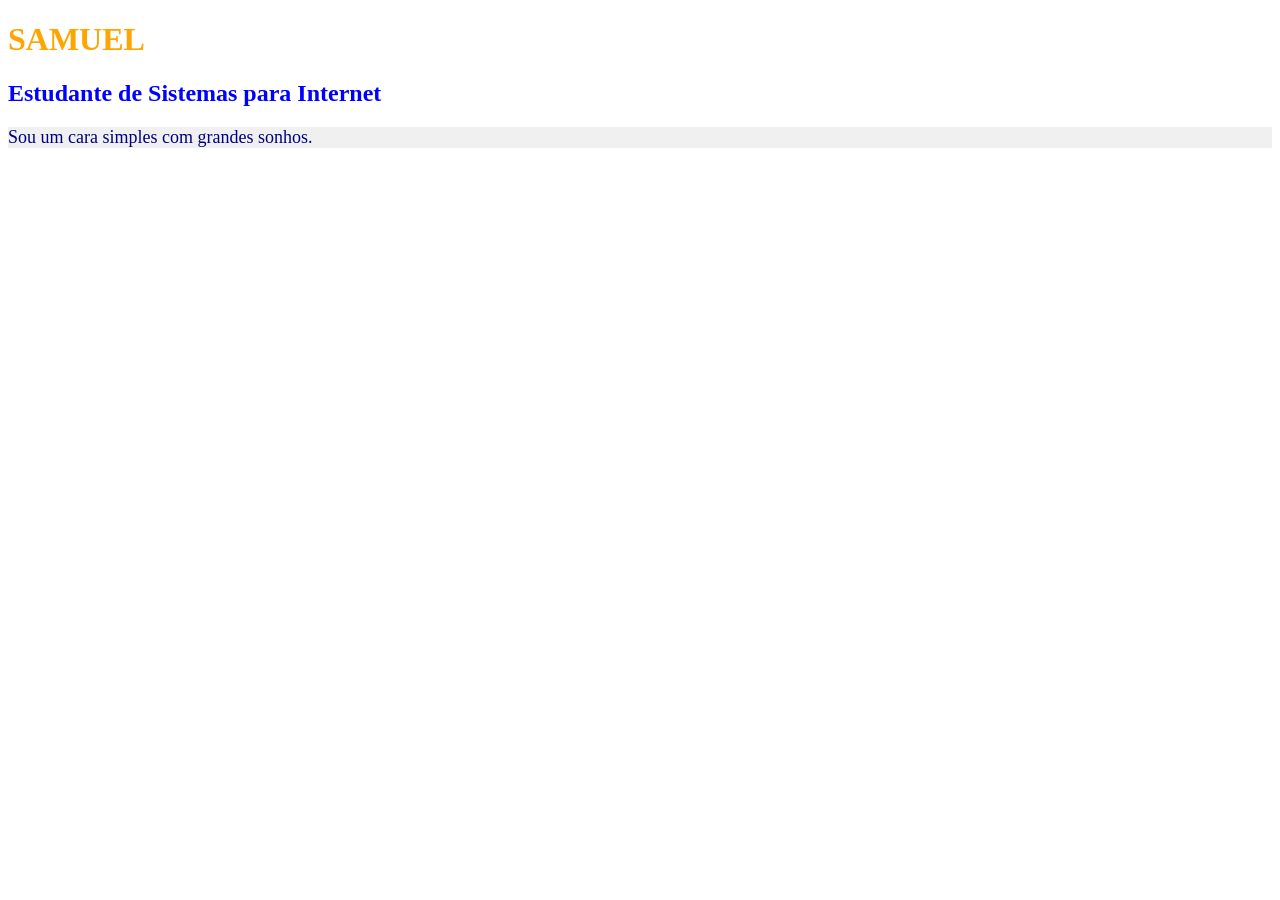
<file: atividade04/index.html>
<!DOCTYPE html>
<html lang="pt-BR">
<head>
    <link rel="stylesheet" href="style.css">
    <style>
        h2 {
            color: blue;
            font: italic;
        }
    </style>
    <meta charset="UTF-8">
    <title>Atividade 04</title>
</head>
<body>
    <h1 style="color: orange;">SAMUEL</h1>
    <h2>Estudante de Sistemas para Internet</h2>
    <p>Sou um cara simples com grandes sonhos.</p>
</body>
</html>
</file>
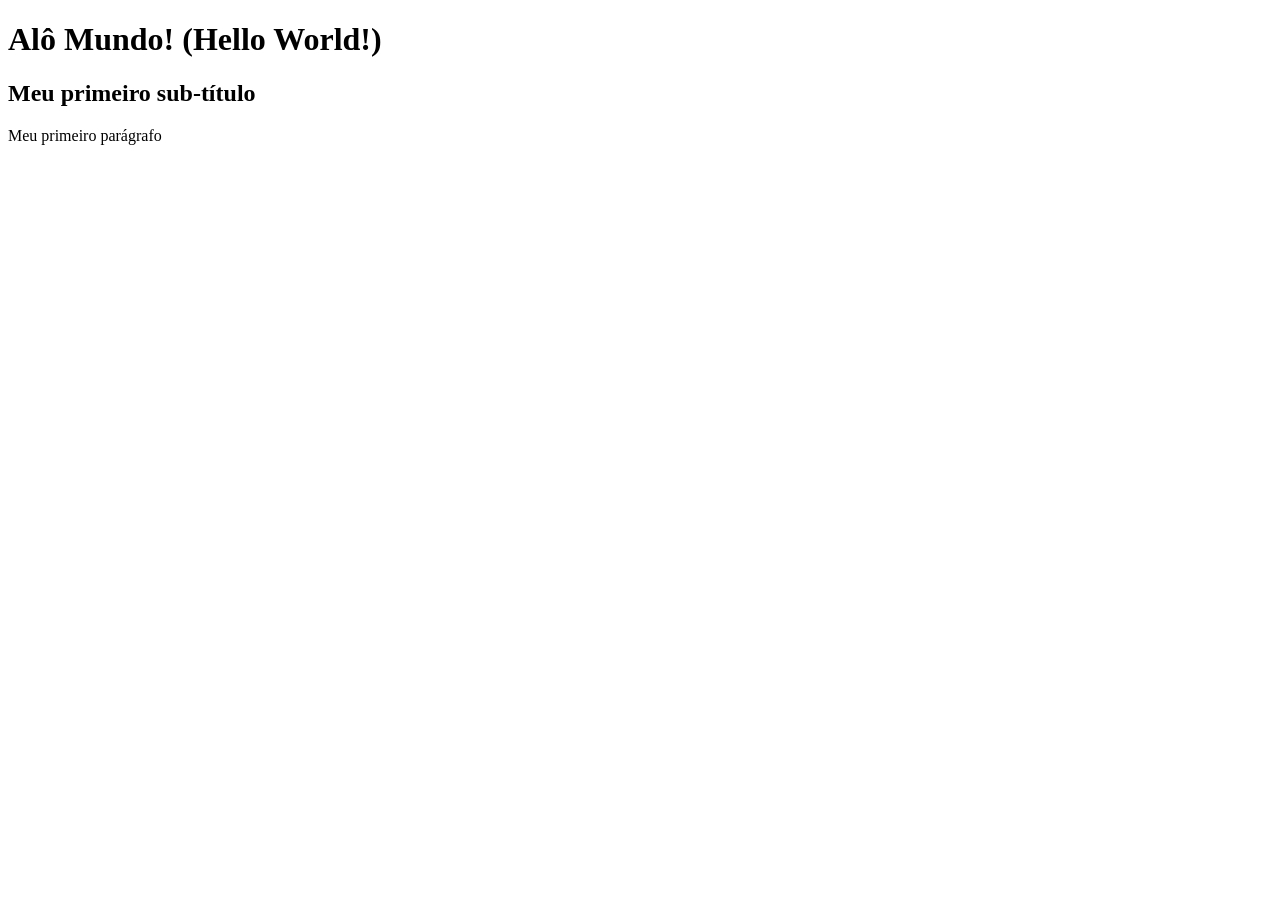
<file: aula00/index.html>
<!DOCTYPE html>
<html lang="en">
<head>
    <meta charset="UTF-8">
    <meta name="viewport" content="width=device-width, initial-scale=1.0">
    <title>Primeiro Website</title>
</head>
<body>
    <h1>Alô Mundo! (Hello World!)</h1>
    <h2>Meu primeiro sub-título</h2>
    <p>Meu primeiro parágrafo</p>
</body>
</html>
</file>
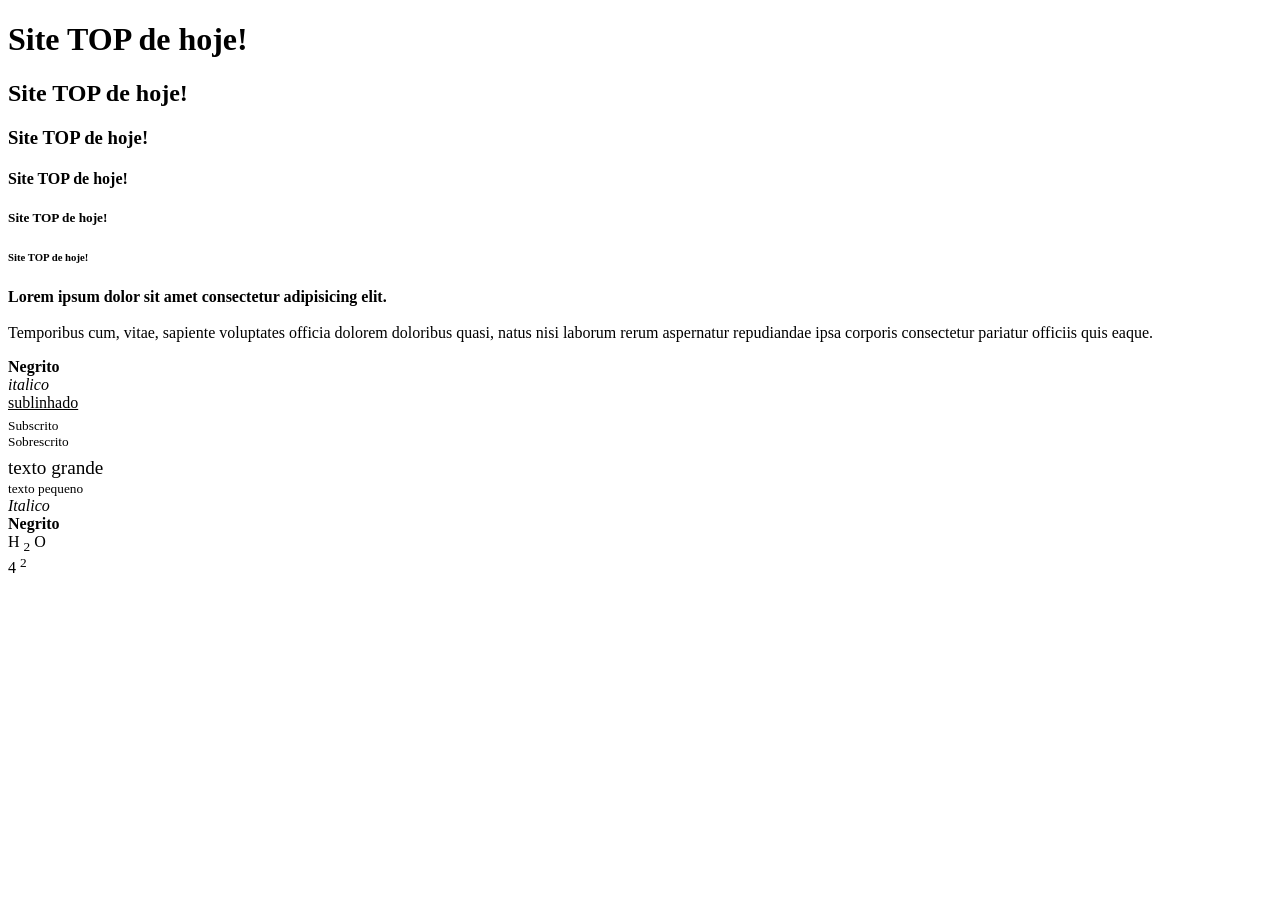
<file: aula01/index.html>
<!DOCTYPE html>
<html lang="en">
<head>
    <meta charset="UTF-8">
    <title>Site de Hoje</title>
</head>
<body>
    <h1>Site TOP de hoje!</h1>
    <h2>Site TOP de hoje!</h2>
    <h3>Site TOP de hoje!</h3>
    <h4>Site TOP de hoje!</h4>
    <h5>Site TOP de hoje!</h5>
    <h6>Site TOP de hoje!</h6>
    <p><b>Lorem ipsum dolor sit amet consectetur adipisicing elit.</b><br><br> Temporibus cum, vitae, sapiente voluptates officia dolorem doloribus quasi, natus nisi laborum rerum aspernatur repudiandae ipsa corporis consectetur pariatur officiis quis eaque.</p>
    <p>
        <b>Negrito</b><br>
        <i>italico</i><br>
        <u>sublinhado</u><br>
        <sub>Subscrito</sub><br>
        <sup>Sobrescrito</sup><br>
        <big>texto grande</big><br>
        <small>texto pequeno</small><br>
        <em>Italico</em><br>
        <strong>Negrito</strong><br>
        H <sub>2</sub> O <br>
        4 <sup>2</sup>
    </p>
</body>
</html>
</file>
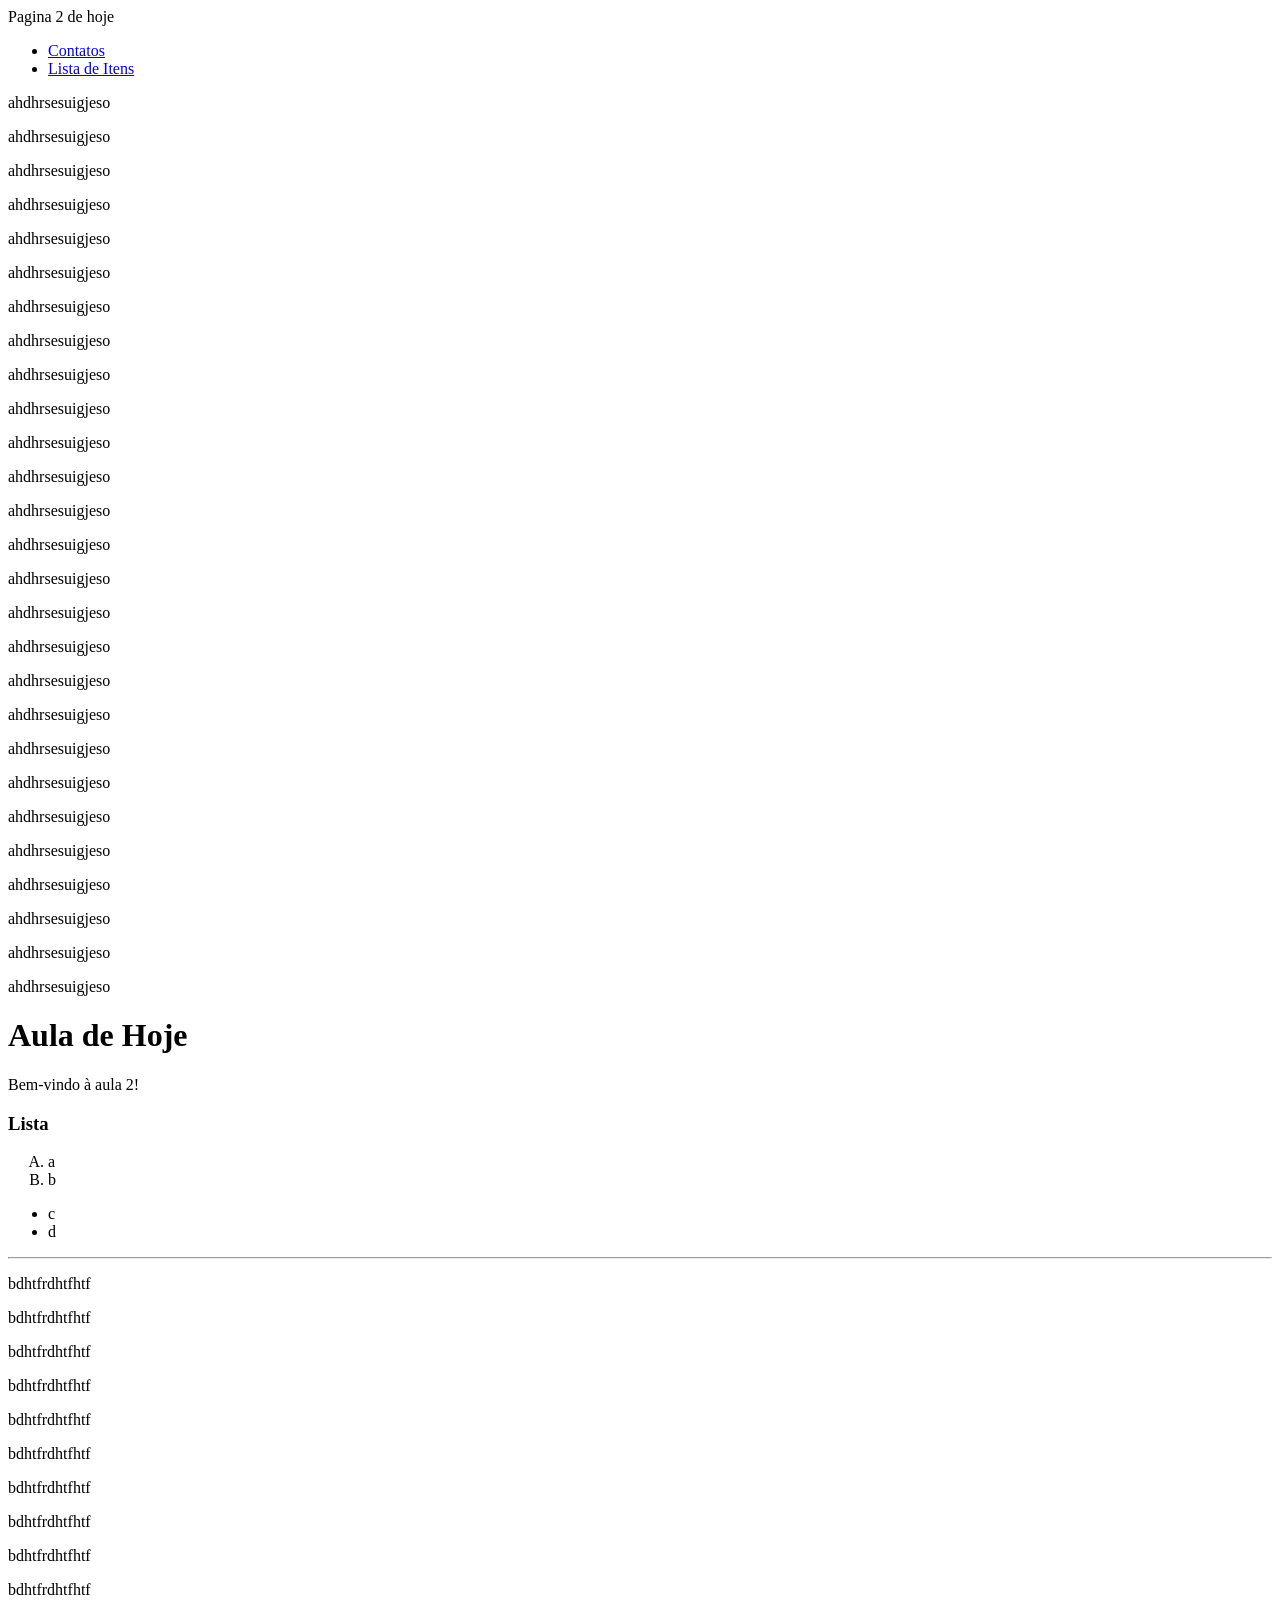
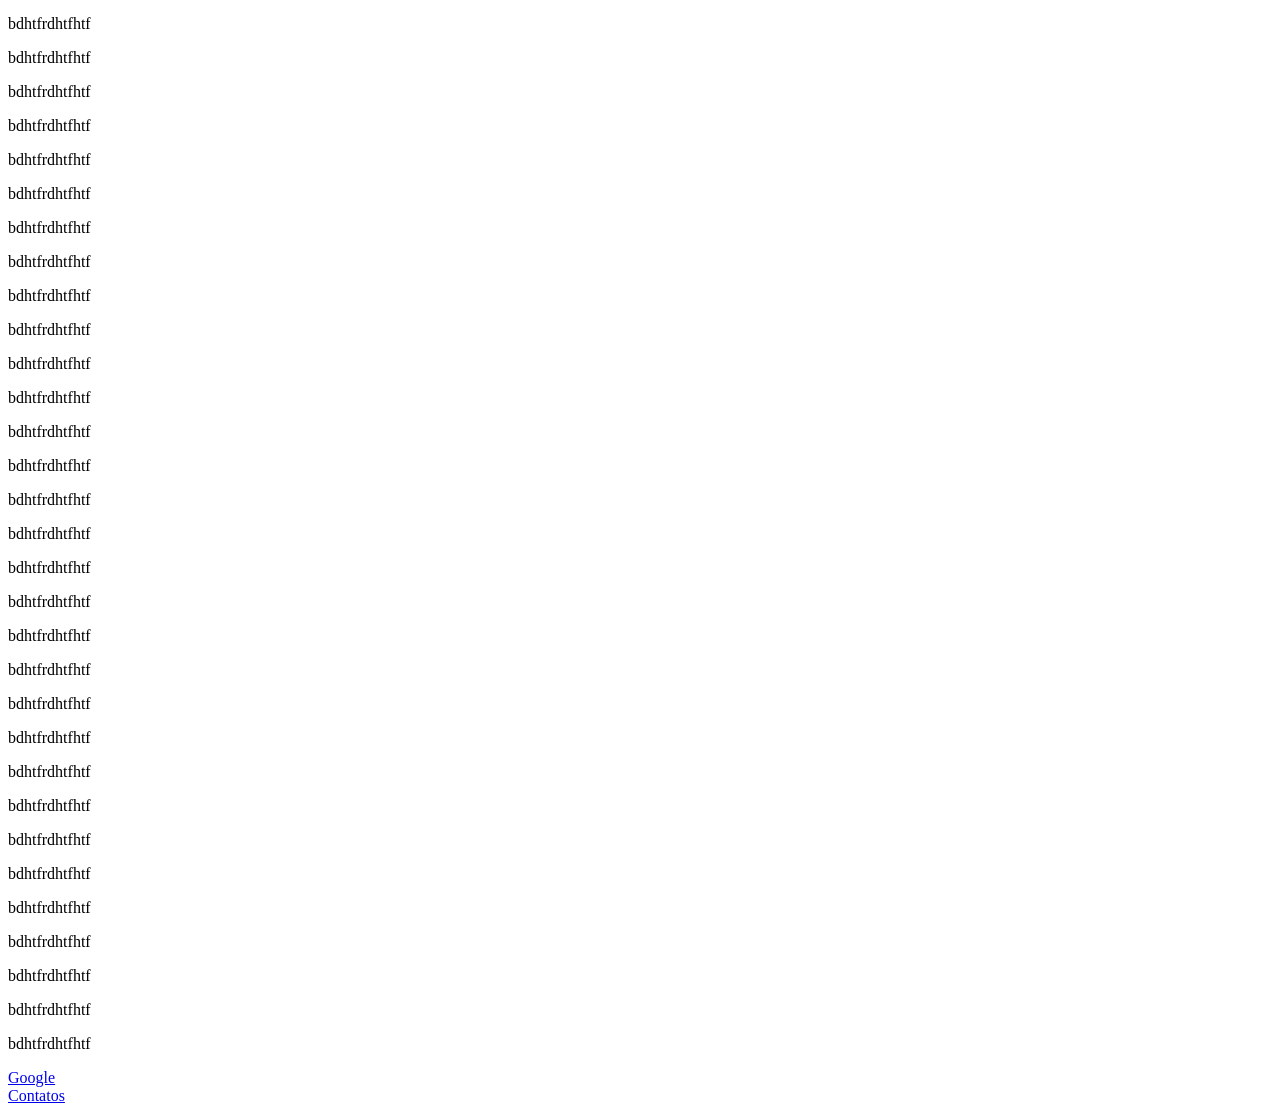
<file: aula02/index.html>
<!DOCTYPE html>
<html lang="en">
<head>
    <meta charset="UTF-8">
    <meta name="viewport" content="width=device-width, initial-scale=1.0">
    <title>Aula 2</title>
</head>
<body>
    <header>
        <div>Pagina 2 de hoje</div>
        <nav>
            <ul>
                <li><a href="contatos.html">Contatos</a></li>
                <li><a href="#lista">Lista de Itens</a></li>
            </ul>
        </nav>
    </header>

    <main>
        <p>ahdhrsesuigjeso</p>
        <p>ahdhrsesuigjeso</p>
        <p>ahdhrsesuigjeso</p>
        <p>ahdhrsesuigjeso</p>
        <p>ahdhrsesuigjeso</p>
        <p>ahdhrsesuigjeso</p>
        <p>ahdhrsesuigjeso</p>
        <p>ahdhrsesuigjeso</p>
        <p>ahdhrsesuigjeso</p>
        <p>ahdhrsesuigjeso</p>
        <p>ahdhrsesuigjeso</p>
        <p>ahdhrsesuigjeso</p>
        <p>ahdhrsesuigjeso</p>
        <p>ahdhrsesuigjeso</p>
        <p>ahdhrsesuigjeso</p>
        <p>ahdhrsesuigjeso</p>
        <p>ahdhrsesuigjeso</p>
        <p>ahdhrsesuigjeso</p>
        <p>ahdhrsesuigjeso</p>
        <p>ahdhrsesuigjeso</p>
        <p>ahdhrsesuigjeso</p>
        <p>ahdhrsesuigjeso</p>
        <p>ahdhrsesuigjeso</p>
        <p>ahdhrsesuigjeso</p>
        <p>ahdhrsesuigjeso</p>
        <p>ahdhrsesuigjeso</p>
        <p>ahdhrsesuigjeso</p>

        <h1 >Aula de Hoje</h1>
        <p>Bem-vindo à aula 2!</p>
        <h3 id="lista">Lista</h3>
        <ol type="A">
            <li>a</li>
            <li>b</li>
        </ol>
        <ul>
            <li>c</li>
            <li>d</li>
        </ul>

        <hr>

        <p>bdhtfrdhtfhtf</p>
        <p>bdhtfrdhtfhtf</p>
        <p>bdhtfrdhtfhtf</p>
        <p>bdhtfrdhtfhtf</p>
        <p>bdhtfrdhtfhtf</p>
        <p>bdhtfrdhtfhtf</p>
        <p>bdhtfrdhtfhtf</p>
        <p>bdhtfrdhtfhtf</p>
        <p>bdhtfrdhtfhtf</p>
        <p>bdhtfrdhtfhtf</p>
        <p>bdhtfrdhtfhtf</p>
        <p>bdhtfrdhtfhtf</p>
        <p>bdhtfrdhtfhtf</p>
        <p>bdhtfrdhtfhtf</p>
        <p>bdhtfrdhtfhtf</p>
        <p>bdhtfrdhtfhtf</p>
        <p>bdhtfrdhtfhtf</p>
        <p>bdhtfrdhtfhtf</p>
        <p>bdhtfrdhtfhtf</p>
        <p>bdhtfrdhtfhtf</p>
        <p>bdhtfrdhtfhtf</p>
        <p>bdhtfrdhtfhtf</p>
        <p>bdhtfrdhtfhtf</p>
        <p>bdhtfrdhtfhtf</p>
        <p>bdhtfrdhtfhtf</p>
        <p>bdhtfrdhtfhtf</p>
        <p>bdhtfrdhtfhtf</p>
        <p>bdhtfrdhtfhtf</p>
        <p>bdhtfrdhtfhtf</p>
        <p>bdhtfrdhtfhtf</p>
        <p>bdhtfrdhtfhtf</p>
        <p>bdhtfrdhtfhtf</p>
        <p>bdhtfrdhtfhtf</p>
        <p>bdhtfrdhtfhtf</p>
        <p>bdhtfrdhtfhtf</p>
        <p>bdhtfrdhtfhtf</p>
        <p>bdhtfrdhtfhtf</p>
        <p>bdhtfrdhtfhtf</p>
        <p>bdhtfrdhtfhtf</p>
        <p>bdhtfrdhtfhtf</p>
        
        <p>bdhtfrdhtfhtf</p>
        <a href="https://google.com" target="_blank">Google</a>
        <br>
        <a href="contatos.html">Contatos</a>
    </main>

</body>
</html>
</file>
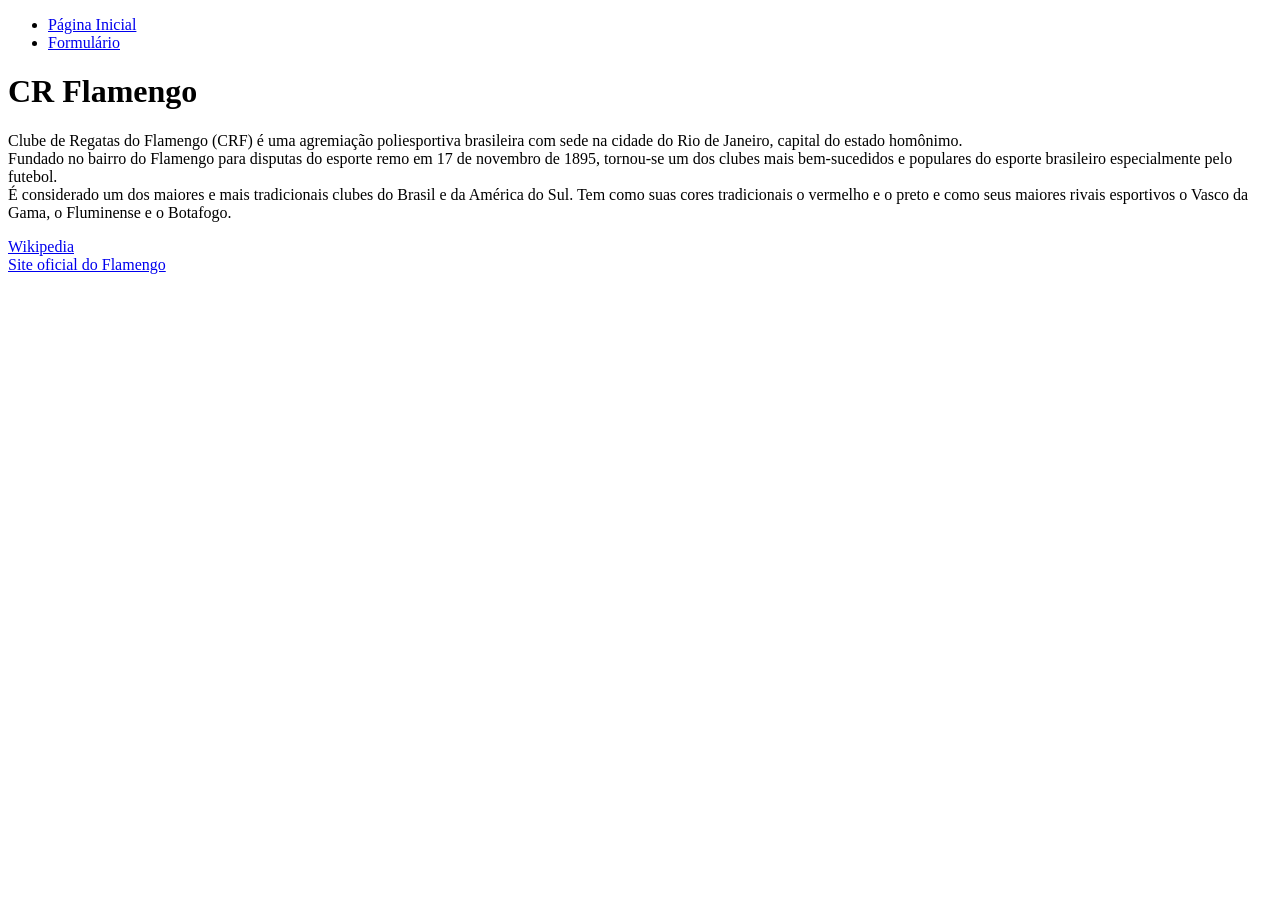
<file: aula03/index.html>
<!DOCTYPE html>
<html lang="en">
<head>
    <meta charset="UTF-8">
    <meta name="viewport" content="width=device-width, initial-scale=1.0">
    <title>Página Inicial</title>
</head>
<body>
    <header>
        <nav>
            <ul>
                <li><a href="index.html">Página Inicial</a></li>
                <li><a href="formulario.html">Formulário</a></li>
            </ul>
        </nav>
    </header>
    <main>
        <h1>CR Flamengo</h1>
        <p>Clube de Regatas do Flamengo (CRF) é uma agremiação poliesportiva brasileira com sede na cidade do Rio de Janeiro, capital do estado homônimo. <br>
            Fundado no bairro do Flamengo para disputas do esporte remo em 17 de novembro de 1895, tornou-se um dos clubes mais bem-sucedidos e populares do esporte brasileiro especialmente pelo futebol. <br>
            É considerado um dos maiores e mais tradicionais clubes do Brasil e da América do Sul. Tem como suas cores tradicionais o vermelho e o preto e como seus maiores rivais esportivos o Vasco da Gama, o Fluminense e o Botafogo.</p>
    </main>
    <footer>
        <a href="https://pt.wikipedia.org/wiki/Clube_de_Regatas_do_Flamengo">Wikipedia</a> <br>
        <a href="https://www.flamengo.com.br/">Site oficial do Flamengo</a>
    </footer>
</body>
</html>
</file>
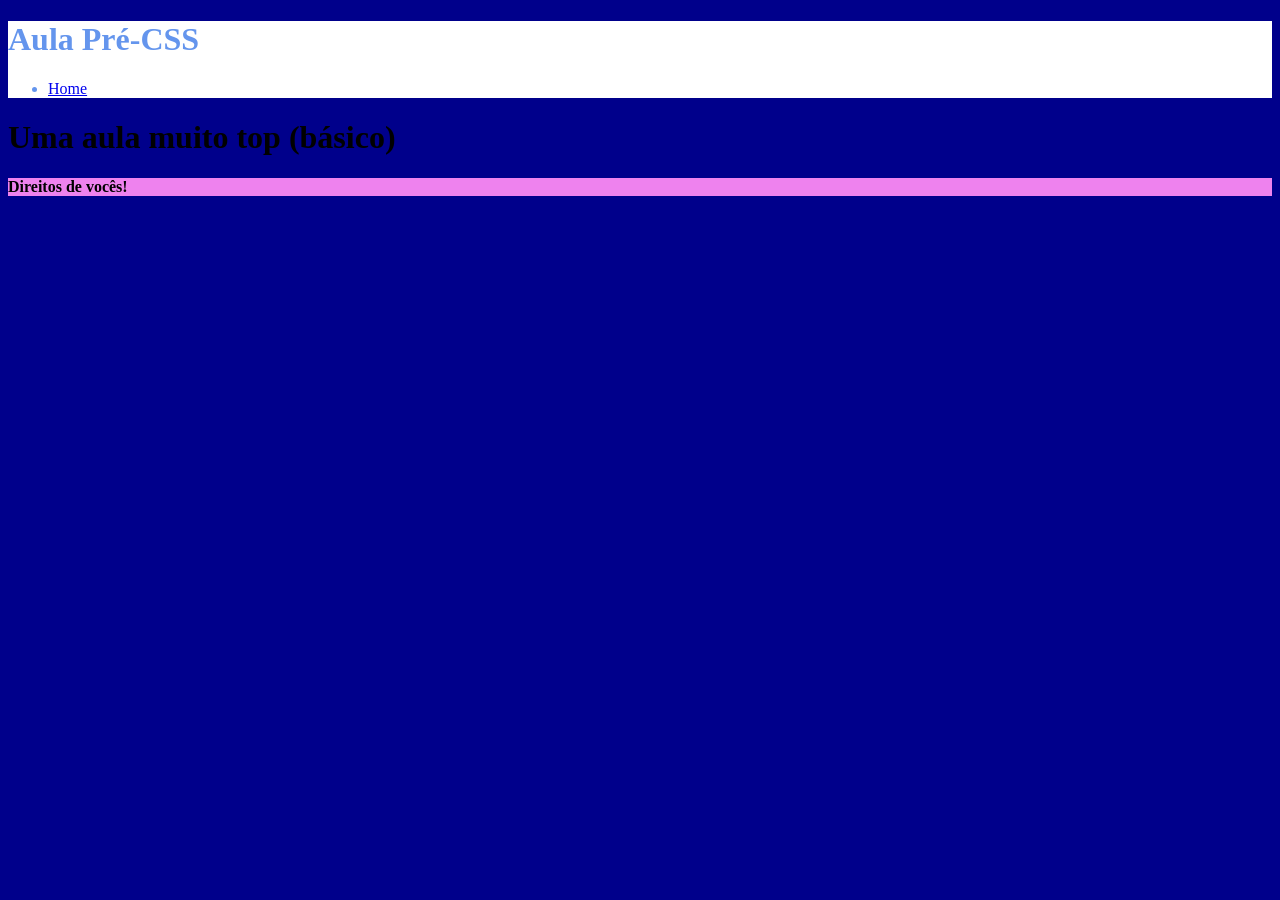
<file: aula04/index.html>
<!DOCTYPE html>
<html lang="pt-BR">
<head>
    <style>
        body {
            background-color: green;
        }
    </style>
    <link rel="stylesheet" href="style.css">
    <meta charset="UTF-8">
    <title>Pré-CSS</title>
</head>
<body style="background-color: darkblue;">
    <header>
        <h1>Aula Pré-CSS</h1>
        <nav>
            <ul>
                <li><a href="index.html">Home</a></li>
            </ul>
        </nav>
    </header>
    <main>
        <h1>Uma aula muito top (básico)</h1>
    </main>
    <footer>
        <h4>Direitos de vocês!</h4>
    </footer>
</body>
</html>
</file>
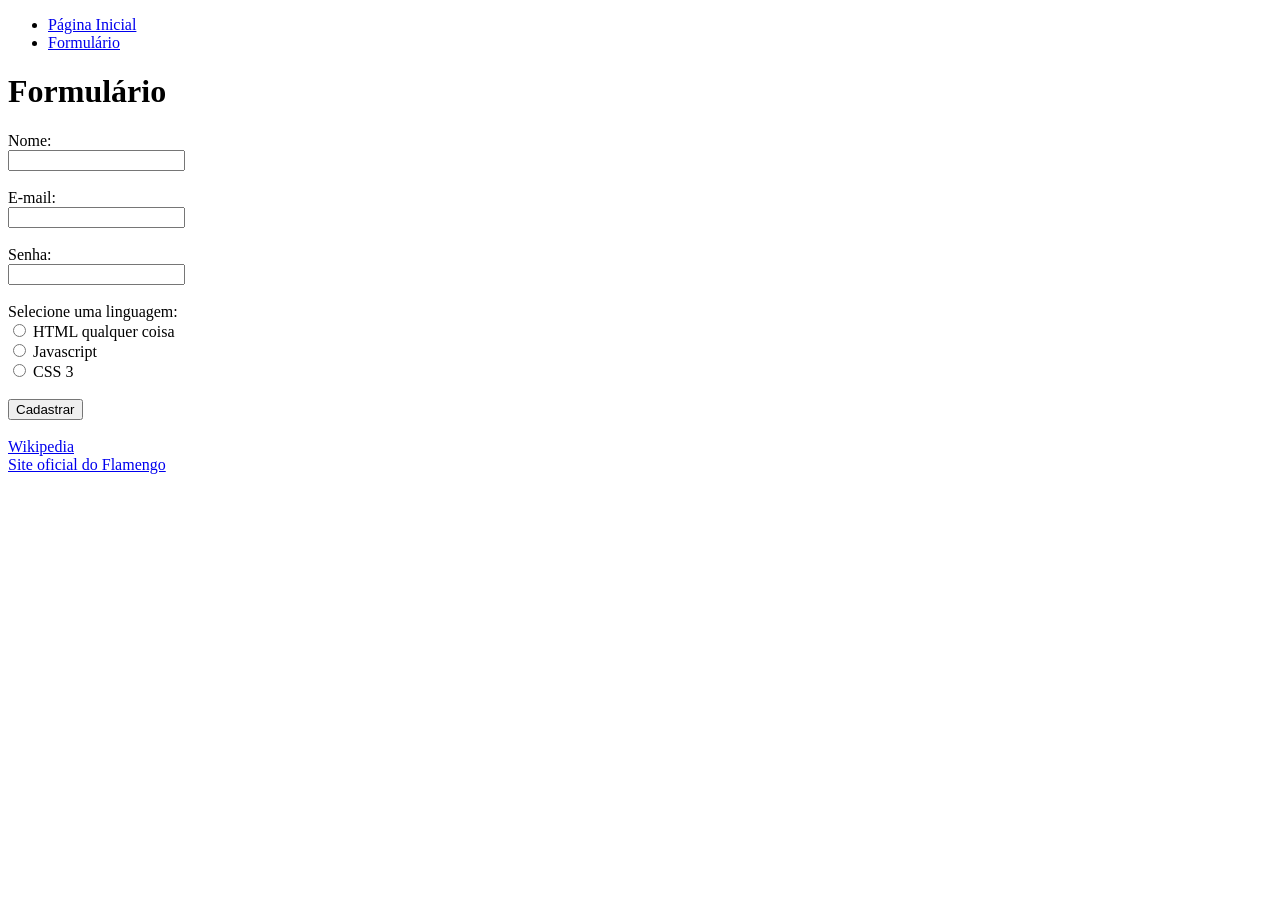
<file: aula03/formulario.html>
<!DOCTYPE html>
<html lang="pt-BR">
<head>
    <meta charset="UTF-8">
    <meta name="viewport" content="width=device-width, initial-scale=1.0">
    <title>Formulário</title>
</head>
<body>
    <header>
        <nav>
            <ul>
                <li><a href="index.html">Página Inicial</a></li>
                <li><a href="formulario.html">Formulário</a></li>
            </ul>
        </nav>
    </header>

    <main>
        <h1>Formulário</h1>

        <form action="exibirdados.html" method="get">
            <label for="nome">Nome:</label><br>
            <input type="text" id="nome" name="nome" required><br><br>

            <label for="email">E-mail:</label><br>
            <input type="email" id="email" name="email" required><br><br>

            <label for="senha">Senha:</label><br>
            <input type="password" id="senha" name="senha" required><br><br>

            <label for="radiolang">Selecione uma linguagem:</label><br>
            <input type="radio" id="html" name="linguagem" value="HTML">
            <label for="html">HTML qualquer coisa</label><br>
            <input type="radio" id="js" name="linguagem" value="JS">
            <label for="js">Javascript</label><br>
            <input type="radio" id="css" name="linguagem" value="CSS">
            <label for="css">CSS 3</label><br><br>

            <input type="submit" value="Cadastrar"> <br><br>
        </form>
    </main>

    <footer>
        <a href="https://pt.wikipedia.org/wiki/Clube_de_Regatas_do_Flamengo">Wikipedia</a> <br>
        <a href="https://www.flamengo.com.br/">Site oficial do Flamengo</a>
    </footer>
</body>
</html>
</file>
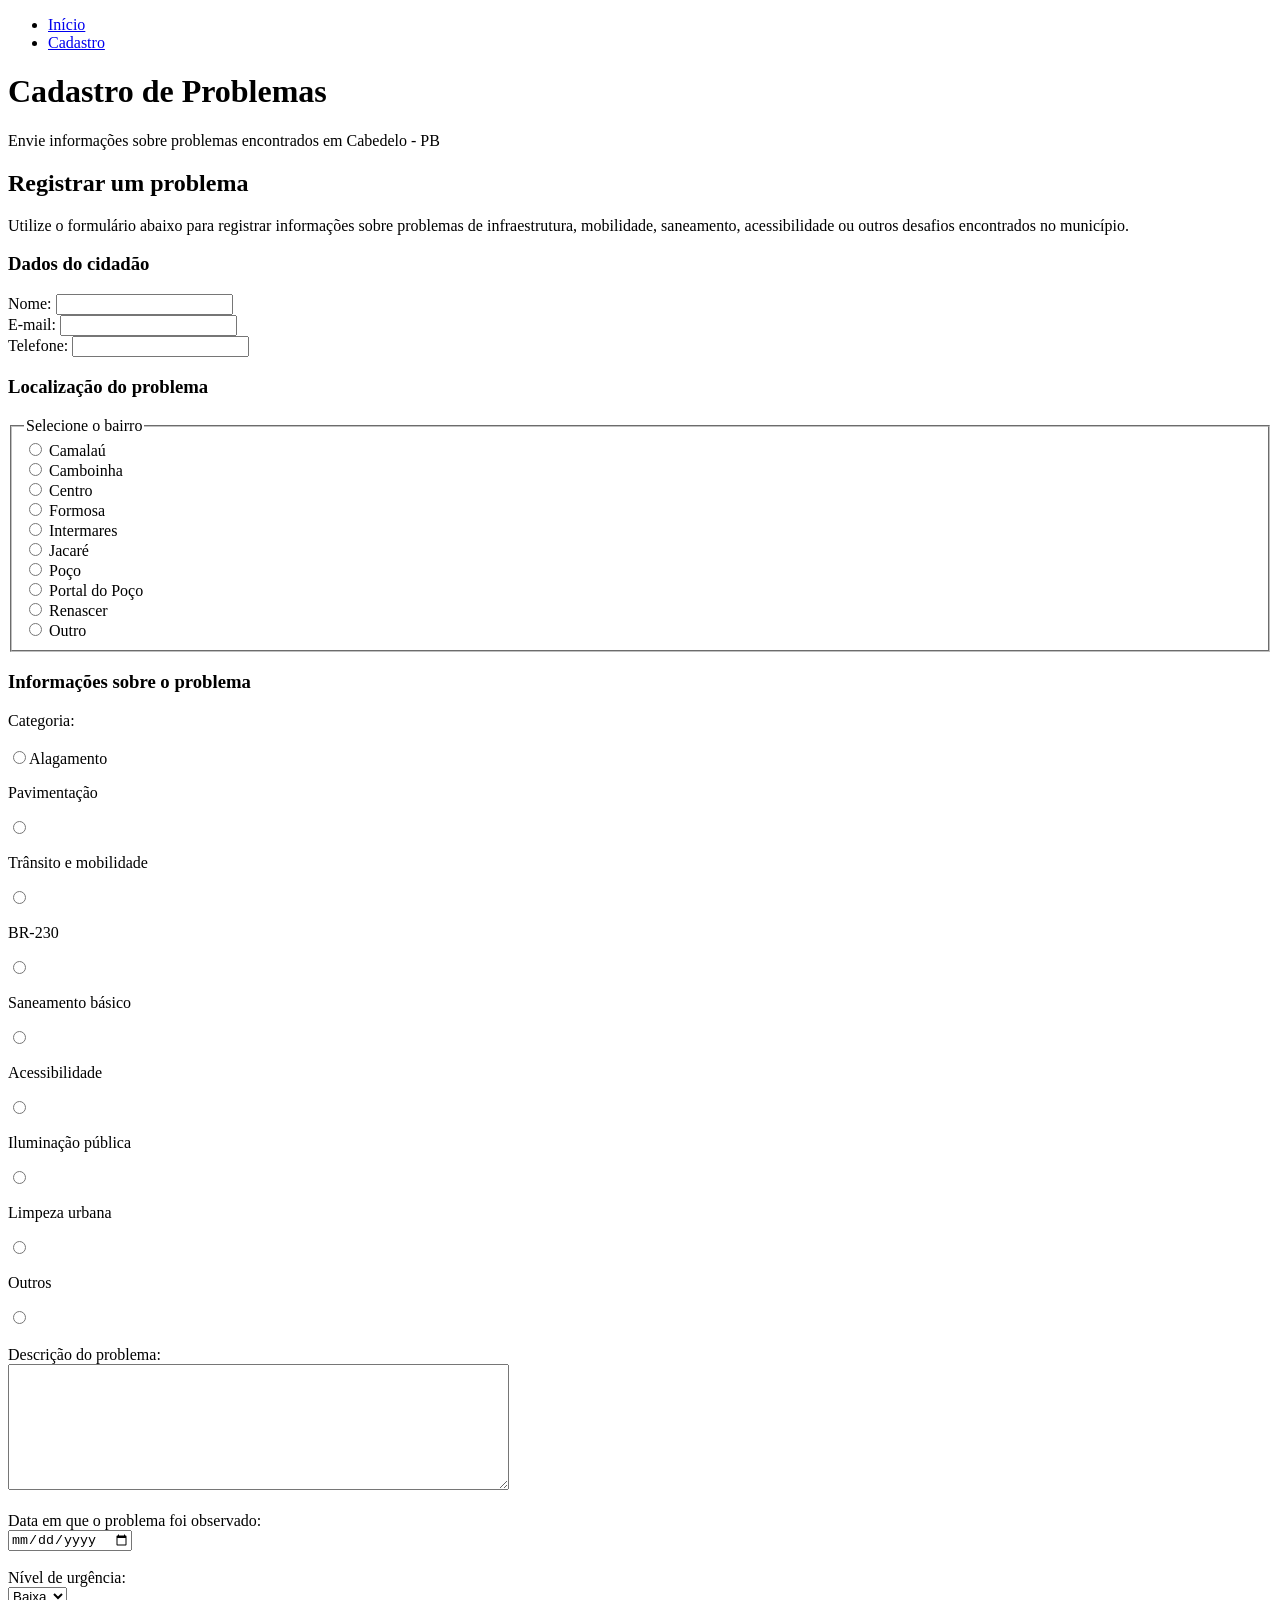
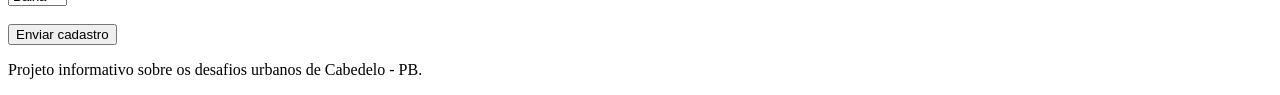
<file: prova01/cadastro.html>
<!DOCTYPE html>
<html lang="pt-BR">
<head>
    <meta charset="UTF-8">
    <meta name="viewport" content="width=device-width, initial-scale=1.0">
    <title>Cadastro - Desafios de Cabedelo</title>
</head>
<body>

    <header>
        <nav>
            <ul>
                <li>
                    <a href="index.html">Início</a>
                </li>
                <li>
                    <a href="cadastro.html">Cadastro</a>
                </li>
            </ul>
        </nav>

        <h1>Cadastro de Problemas</h1>
        <p>Envie informações sobre problemas encontrados em Cabedelo - PB</p>
    </header>

    <main>
        <h2>Registrar um problema</h2>

        <p>
            Utilize o formulário abaixo para registrar informações sobre
            problemas de infraestrutura, mobilidade, saneamento, acessibilidade
            ou outros desafios encontrados no município.
        </p>

        <form action="dados_recebidos.html" method="get">

            <h3>Dados do cidadão</h3>

            <label for="nome">Nome:</label>
            <input type="text" id="nome" name="nome" required><br>

            <label for="email">E-mail:</label>
            <input type="email" id="email" name="email" required><br>

            <label for="telefone">Telefone:</label>
            <input type="tel" id="telefone" name="telefone"><br>

            <h3>Localização do problema</h3>

            <fieldset>
                <legend>Selecione o bairro</legend>

                <label>
                    <input type="radio" name="bairro" value="Camalaú">
                    Camalaú
                </label><br>

                <label>
                    <input type="radio" name="bairro" value="Camboinha">
                    Camboinha
                </label><br>

                <label>
                    <input type="radio" name="bairro" value="Centro">
                    Centro
                </label><br>

                <label>
                    <input type="radio" name="bairro" value="Formosa">
                    Formosa
                </label><br>

                <label>
                    <input type="radio" name="bairro" value="Intermares">
                    Intermares
                </label><br>

                <label>
                    <input type="radio" name="bairro" value="Jacaré">
                    Jacaré
                </label><br>

                <label>
                    <input type="radio" name="bairro" value="Poço">
                    Poço
                </label><br>

                <label>
                    <input type="radio" name="bairro" value="Portal do Poço">
                    Portal do Poço
                </label><br>

                <label>
                    <input type="radio" name="bairro" value="Renascer">
                    Renascer
                </label><br>

                <label>
                    <input type="radio" name="bairro" value="Outro">
                    Outro
                </label>

            </fieldset>

            <h3>Informações sobre o problema</h3>

            <label for="categoria">Categoria:</label><br><br>
            
            <input type="radio" name="categoria" id="categoria" value="alagamento">Alagamento

            <p>Pavimentação</p>
            <input type="radio" name="categoria" id="categoria" value="pavimentacao">

            <p>Trânsito e mobilidade</p>
            <input type="radio" name="categoria" id="categoria" value="transito">

            <p>BR-230</p>
            <input type="radio" name="categoria" id="categoria" value="br230">
            
            <p>Saneamento básico</p>
            <input type="radio" name="categoria" id="categoria" value="saneamento">
            
            <p>Acessibilidade</p>
            <input type="radio" name="categoria" id="categoria" value="acessibilidade">
            
            <p>Iluminação pública</p>
            <input type="radio" name="categoria" id="categoria" value="iluminacao">
            
            <p>Limpeza urbana</p>
            <input type="radio" name="categoria" id="categoria" value="limpeza">
            
            <p>Outros</p>
            <input type="radio" name="categoria" id="categoria" value="outros"><br><br>
            

            <label for="descricao">Descrição do problema:</label><br>
            <textarea id="descricao" name="descricao" rows="8" cols="60" required></textarea><br><br>

            <label for="data">Data em que o problema foi observado:</label><br>
            <input type="date" id="data" name="data"><br><br>

            <label for="urgencia">Nível de urgência:</label><br>
            <select id="urgencia" name="urgencia">
                <option value="baixa">Baixa</option>
                <option value="media">Média</option>
                <option value="alta">Alta</option>
            </select> <br><br>

            <input type="submit" value="Enviar cadastro">

        </form>

    </main>

    <footer>
        <p>Projeto informativo sobre os desafios urbanos de Cabedelo - PB.</p>
    </footer>

</body>
</html>
</file>
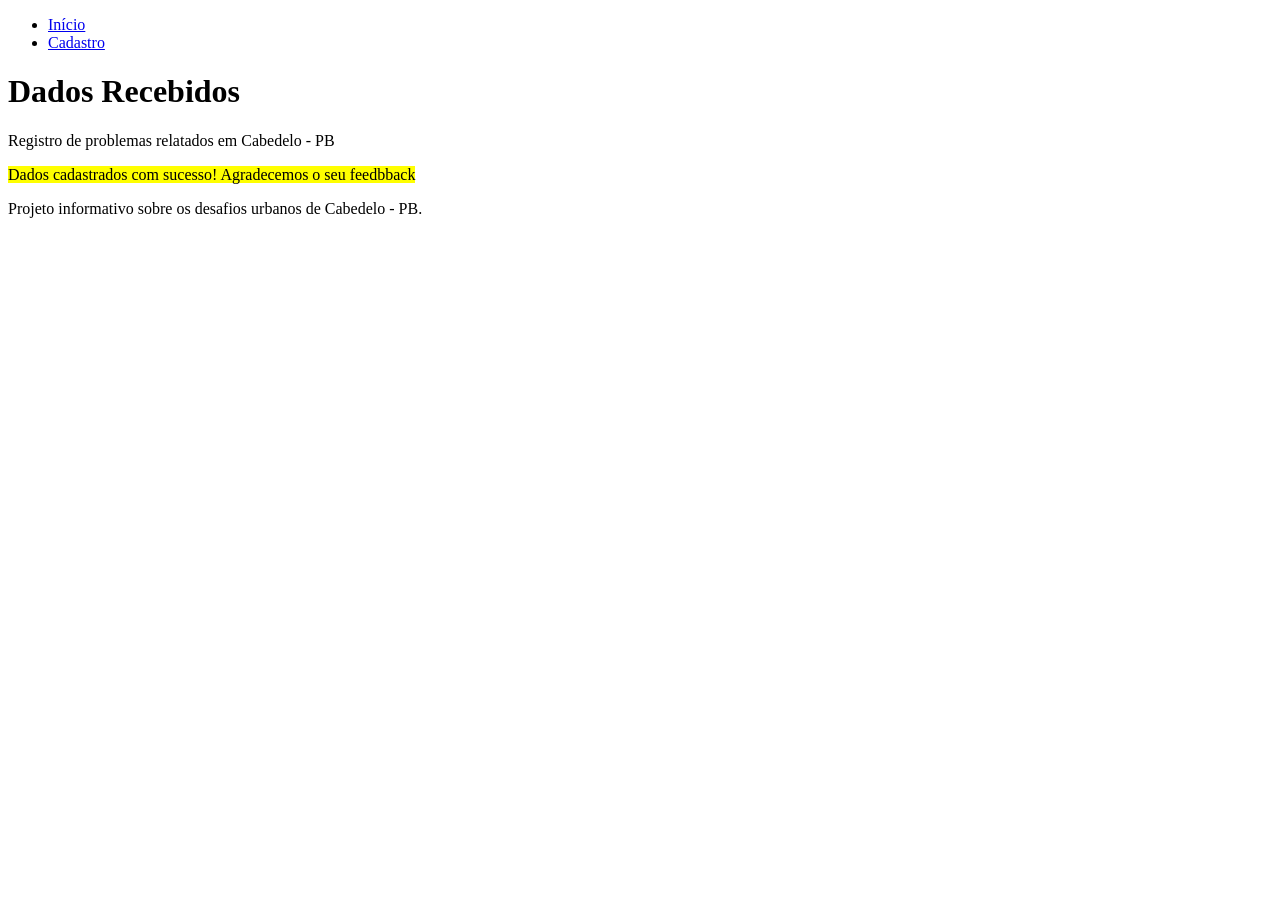
<file: prova01/dados_recebidos.html>
<!DOCTYPE html>
<html lang="pt-BR">
<head>
    <meta charset="UTF-8">
    <title>Dados Recebidos - Cabedelo</title>
</head>
<body>
    <header>
        <nav>
            <ul>
                <li>
                    <a href="index.html">Início</a>
                </li>
                <li>
                    <a href="cadastro.html">Cadastro</a>
                </li>
            </ul>
        </nav>

        <h1>Dados Recebidos</h1>
        <p>Registro de problemas relatados em Cabedelo - PB</p>
    </header>
    <main>
        <p><mark>Dados cadastrados com sucesso! Agradecemos o seu feedbback</mark></p>
    </main>
    <footer>
        <p>Projeto informativo sobre os desafios urbanos de Cabedelo - PB.</p>
    </footer>
</body>
</html>
</file>
<file: atividade04/style.css>
p {
    color: navy;
    background-color: #f0f0f0;
    font-size: 18px;
}
</file>
<file: aula04/style.css>
header {
    background-color: white;
    color: cornflowerblue;
}

footer {
    background-color: violet;
}
</file>
